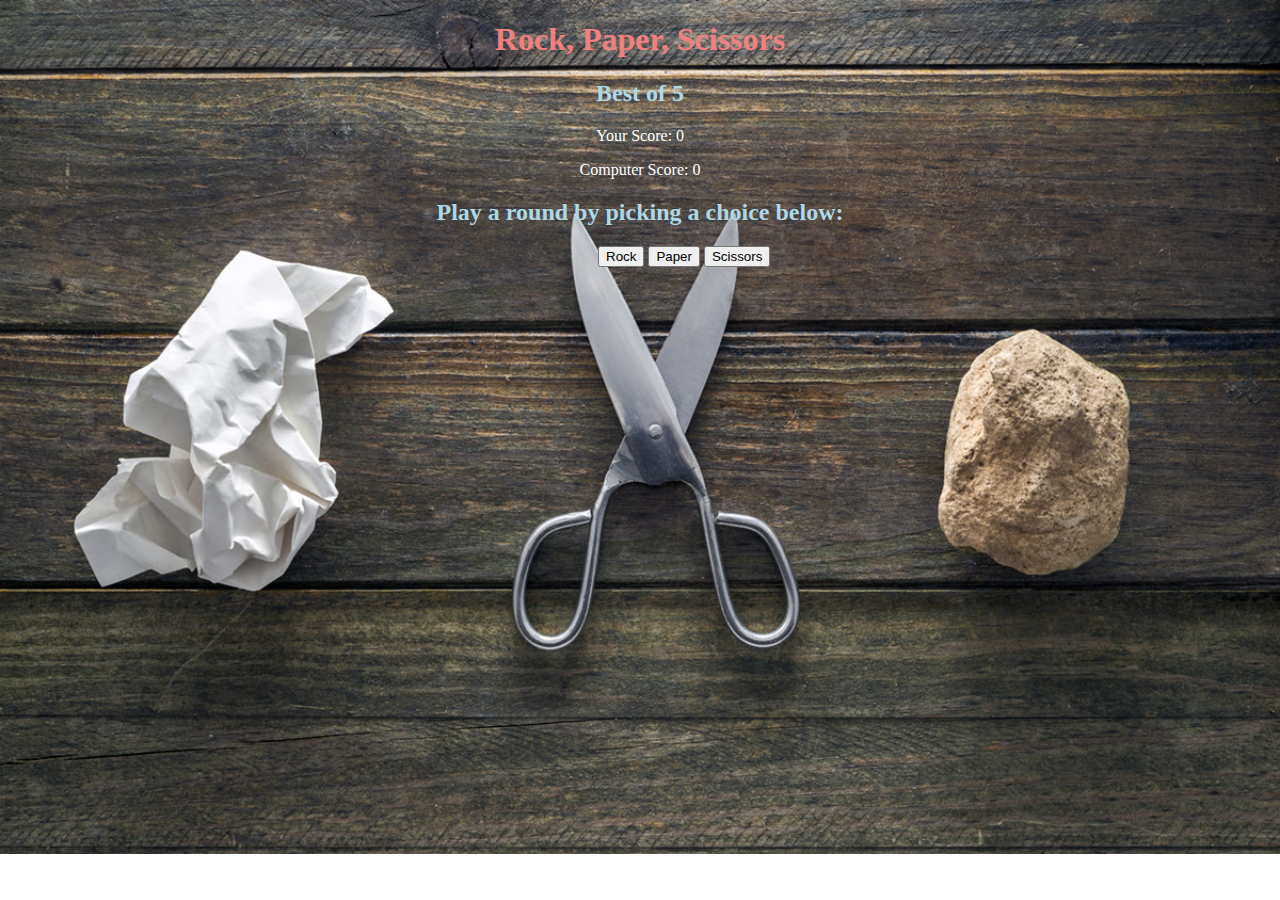
<file: index.html>
<!DOCTYPE html>
<html>
<head>
    <title>Rock, Paper, Scissors</title>
    <link rel="stylesheet" type="text/css" href="styles.css">
</head>
<body>
    <h1 id='header'>Rock, Paper, Scissors</h1>
    <h2>Best of 5</h2>
    <div id= 'scoreboard'>
        <p id='userScore'>Your Score: 0</p>
        <p id='pcScore'>Computer Score: 0</p>
    </div>
    <div id='buttons'>
        <h2 id='buttonHeader'>Play a round by picking a choice below:</h2>
        <button class='button' id='rock'>Rock</button>
        <button class='button' id='paper'>Paper</button>
        <button class='button' id='scissors'>Scissors</button>
    </div>
    <div id='result'>
        <p id='announcement'></p>
    </div>
    
    <script>

        let choices = ['rock', 'paper', 'scissors'];
        let playerScore = 0;
        let computerScore = 0;

        let pcScore = document.querySelector('#pcScore');
        let userScore = document.querySelector('#userScore');
        let announcement = document.querySelector('#announcement');

        //button selections
        let rock = document.getElementById('rock');
        rock.addEventListener('click', () => {
            playRound('rock');
        });
        let paper = document.getElementById('paper');
        paper.addEventListener('click', () => {
            playRound('paper');
        });
        let scissors = document.getElementById('scissors');
        scissors.addEventListener('click', () => {
            playRound('scissors');
        });

        //play a round against the computer
        function playRound(userChoice){
            const computerSelection = choices[Math.floor(Math.random()*choices.length)];
            if (((userChoice === 'rock') && (computerSelection === 'scissors')) ||
            ((userChoice === 'paper') && (computerSelection === 'rock')) ||
            ((userChoice === 'scissors') && (computerSelection === 'paper'))){
                playerScore++;
                alert("You win " + userChoice + " beats computers selection of " + computerSelection + ".");
                userScore.textContent = "Your Score: " + playerScore;
                pcScore.textContent = "Computer Score: " + computerScore;
            } else if (userChoice === computerSelection) {
                alert("It's a tie! Play another Round.");
            }  else {
                computerScore++;
                alert("Sorry you lose " + computerSelection + " beats your selection of " + userChoice + ".");
                userScore.textContent = "Your Score: " + playerScore;
                pcScore.textContent = "Computer Score: " + computerScore;
            }

            gameOver();
        }

        function gameOver(){
            if (playerScore > 2){
                announcement.textContent = "Congratulations you Win!";
            } else if (computerScore > 2){
                announcement.textContent = "Sorry you lose. Computer Wins!";
            } else {
                announcement.textContent = "Please play another round."
            }
        }


    </script>
</body>
</html>
</file>
<file: styles.css>
body {
    background: url(rps.jpg) no-repeat center top;
    background-size: cover;
}
h1{
    color:lightcoral;
    text-align: center;
}
h2{
    color: lightblue;
    text-align: center;
}
p{
    color: white;
    text-align: center;
}
.button{
    position: relative;
    left:590px;
}
</file>
